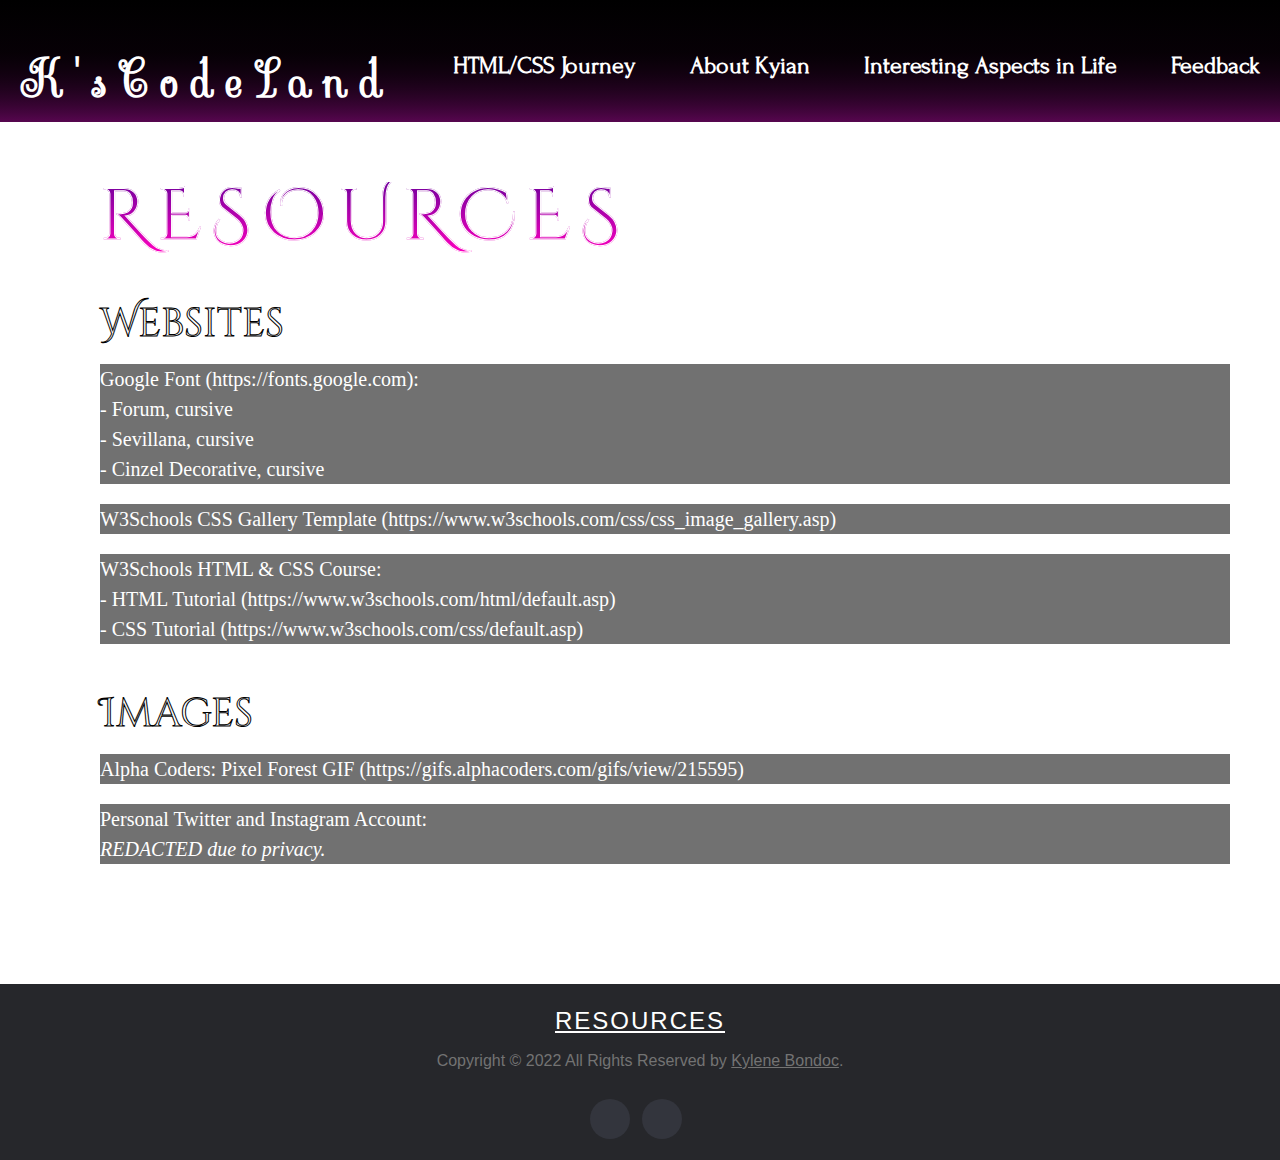
<file: week5/resources.html>
<!DOCTYPE html>
<html>
<head>
<title>About Kyian</title>
<meta charset="UTF-8">
<meta name="viewport" content="width=device-width, initial-scale=1">
<link rel="icon" type="image/x-icon" href="wonderland.ico">
<link rel="stylesheet" href="https://www.w3schools.com/w3css/4/w3.css">
<link rel="preconnect" href="https://fonts.googleapis.com">
<link rel="preconnect" href="https://fonts.gstatic.com" crossorigin>
<link rel="preconnect" href="https://fonts.googleapis.com">
<link rel="preconnect" href="https://fonts.gstatic.com" crossorigin>
<link href="https://fonts.googleapis.com/css2?family=Forum&display=swap" rel="stylesheet">
<link href="https://fonts.googleapis.com/css2?family=Cinzel+Decorative:wght@900&family=Sevillana&display=swap" rel="stylesheet">
</head>
<body>
    <section class="hero">
    <header>
      <div class="logo">
        <h2 style="font-family: 'Sevillana', cursive;"><a href="index.html">K ' s  C o d e L a n d</a></h2>
      </div>
      <nav>
        <ul>
          <li><a href="cssapp.html">HTML/CSS Journey</a></li>
          <li><a href="about-kyian.html">About Kyian</a></li>
          <li><a href="aspects.html">Interesting Aspects in Life</a></li>
          <li><a href="feedback.html">Feedback</a></li>
        </ul>
      </nav>
    </header>
    </section>
    <section class="content">
    <div class="contents">
        <h1>RESOURCES</h1>
        <h4>Websites</h4>
        <p>Google Font (https://fonts.google.com):<br>- Forum, cursive<br>- Sevillana, cursive<br>- Cinzel Decorative, cursive</p>
        <p>W3Schools CSS Gallery Template (https://www.w3schools.com/css/css_image_gallery.asp)</p>
        <p>W3Schools HTML & CSS Course:<br>- HTML Tutorial (https://www.w3schools.com/html/default.asp)<br>- CSS Tutorial (https://www.w3schools.com/css/default.asp)</p>
        <h4>Images</h4>
        <p>Alpha Coders: Pixel Forest GIF (https://gifs.alphacoders.com/gifs/view/215595)</p>
        <p>Personal Twitter and Instagram Account:<br><i>REDACTED due to privacy.</i></p>
      </div>
  </section>
  <section>
    <footer class ="site-footer">
      <div class="container">
        <div class="row">
          <div class="col-sm-12 col-md-6">
            <h6 style="font-size:24px"><a href="resources.html">Resources</a></h6>
          </div>
        <div class="row">
          <div class="col-md-8 col-sm-6 col-xs-12">
            <p class="copyright-text">Copyright &copy; 2022 All Rights Reserved by 
         <a href="https://github.com/krbondoc">Kylene Bondoc</a>.
            </p>
          </div>
          <div class="col-md-4 col-sm-6 col-xs-12">
            <ul class="social-icons">
              <li><a class="facebook" href="https://www.facebook.com/naiomicutie"><i class="fa fa-facebook"></i></a></li>
              <li><a class="linkedin" href="https://www.linkedin.com/in/kylene-bondoc"><i class="fa fa-linkedin"></i></a></li>   
            </ul>
          </div>
        </div>
      </div>
    </footer>
  </section>
  <style>
    div.contents{
        margin-left: 100px;
        padding-top: 50px;
        padding-bottom: 50px;
    }
    div.contents h4{
        margin-top:50px;
        font-family: 'Forum', cursive;
        font-size:40px;
        -webkit-text-stroke-width: 1px;
        -webkit-text-stroke-color: rgb(0, 0, 0);
        font-family:'Cinzel Decorative', cursive;
        line-height: 1;
        background: white;
        -webkit-background-clip: text;
        -webkit-text-fill-color: transparent;
    }
    div.contents p{
        background: #0000008e;
        margin-right: 50px;
        color: white;
        font-family: 'Times New Roman', Times, serif;
        font-size: 20px;
    }
    div.contents h1{
        font-size: 72px;
        letter-spacing: 10px;
        -webkit-text-stroke-width: 1px;
        -webkit-text-stroke-color: rgb(255, 255, 255);
        font-family:'Cinzel Decorative', cursive;
        line-height: 1;
        background: -webkit-linear-gradient(rgb(115, 1, 157),rgb(255, 0, 191));
        -webkit-background-clip: text;
        -webkit-text-fill-color: transparent;
    }
    .site-footer {
      background-color:#26272b;
      font-size:16px;
    color:#737373;
    line-height:24px;
    margin-top: 50px;
      padding: 20px 0 10px;
      text-align: center;
      position: relative;
  }
  .site-footer h6 {
  color:#fff;
  font-size:16px;
  text-transform:uppercase;
  margin-top:5px;
  letter-spacing:2px
  }
  .site-footer .social-icons a {
  width:40px;
  height:40px;
  line-height:40px;
  border-radius:100%;
  background-color:#33353d
  }
  .copyright-text {
    margin-left: 0;
    padding-bottom: 10px;
  }
  @media (max-width:991px) {
  .site-footer [class^=col-] {
    margin-bottom:30px
  }
  }
  @media (max-width:767px) {
    .site-footer {
      padding-bottom:0
    }
    .site-footer .copyright-text,.site-footer .social-icons {
      margin: auto;
    }
  }
    .social-icons {
      padding-left: 0px;
      margin-bottom:0;
      list-style:none
    }
    .social-icons li
    {
      display:inline-block;
      margin-bottom:4px
    }
    .social-icons li.title
    {
      margin-right:15px;
      text-transform:uppercase;
      color:#96a2b2;
      font-weight:700;
      font-size:13px
    }
    .social-icons a{
      background-color:#eceeef;
      color:#818a91;
      font-size:16px;
      display:inline-block;
      line-height:44px;
      width:44px;
      height:44px;
      text-align:center;
      margin-right:8px;
      border-radius:100%;
      -webkit-transition:all .2s linear;
      -o-transition:all .2s linear;
      transition:all .2s linear
    }
    .social-icons a:active,.social-icons a:focus,.social-icons a:hover
    {
      color:#fff;
      background-color:#29aafe
    }
    .social-icons.size-sm a
    {
      line-height:34px;
      height:34px;
      width:34px;
      font-size:14px
    }
    .social-icons a.facebook:hover
    {
      background-color:#3b5998
    }
    .social-icons a.linkedin:hover
    {
      background-color:#007bb6
    }
    @media (max-width:767px)
    {
      .social-icons li.title
      {
        display:block;
        margin-right:0;
        font-weight:600
      }
    }
    @import url('https://fonts.googleapis.com/css2?family=Cinzel+Decorative:wght@900&family=Sevillana&display=swap');
    @import url('https://fonts.googleapis.com/css2?family=Forum&display=swap');
    /* body style */
    body {
      background-image: url('https://giffiles.alphacoders.com/215/215595.gif');
      background-repeat: no-repeat;
      background-attachment: fixed;
      background-size: cover;
      overflow-x: hidden;
    }
    .hero{
      height: 100%;
      width: 100%;
      min-height: 100 vh;
      background: linear-gradient(black, 80%, rgb(87, 6, 79));
      position: sticky;
      top: 0;
      z-index: 100;
    }
    .hero header .logo h2 a{
      display: block;
      font-size: 48px;
      margin-left: 20px;
      font-weight: 700;
      text-decoration: none;
      color: white;
    }
    .hero header{
      display: flex;
      align-items: center;
      justify-content: space-between;
      padding: 20px 0 10px;
    }
    nav ul li{
      list-style: none;
      display: inline-block;
    }
    nav ul li a{
      text-decoration: none;
      color: white;
      margin-left: 30px;
      margin-right: 20px;
      font-size: 24px;
      font-family: 'Forum', cursive;
      font-weight: 600;
      border-bottom: 2px solid transparent;
      transition: .4s;
    }
    nav ul li:not(:last-child) a:hover,
    nav ul li:not(:last-child) a:focus{
      border-bottom: 2px solid white;
    }
  
  </style>
</body>
</html>
</file>
